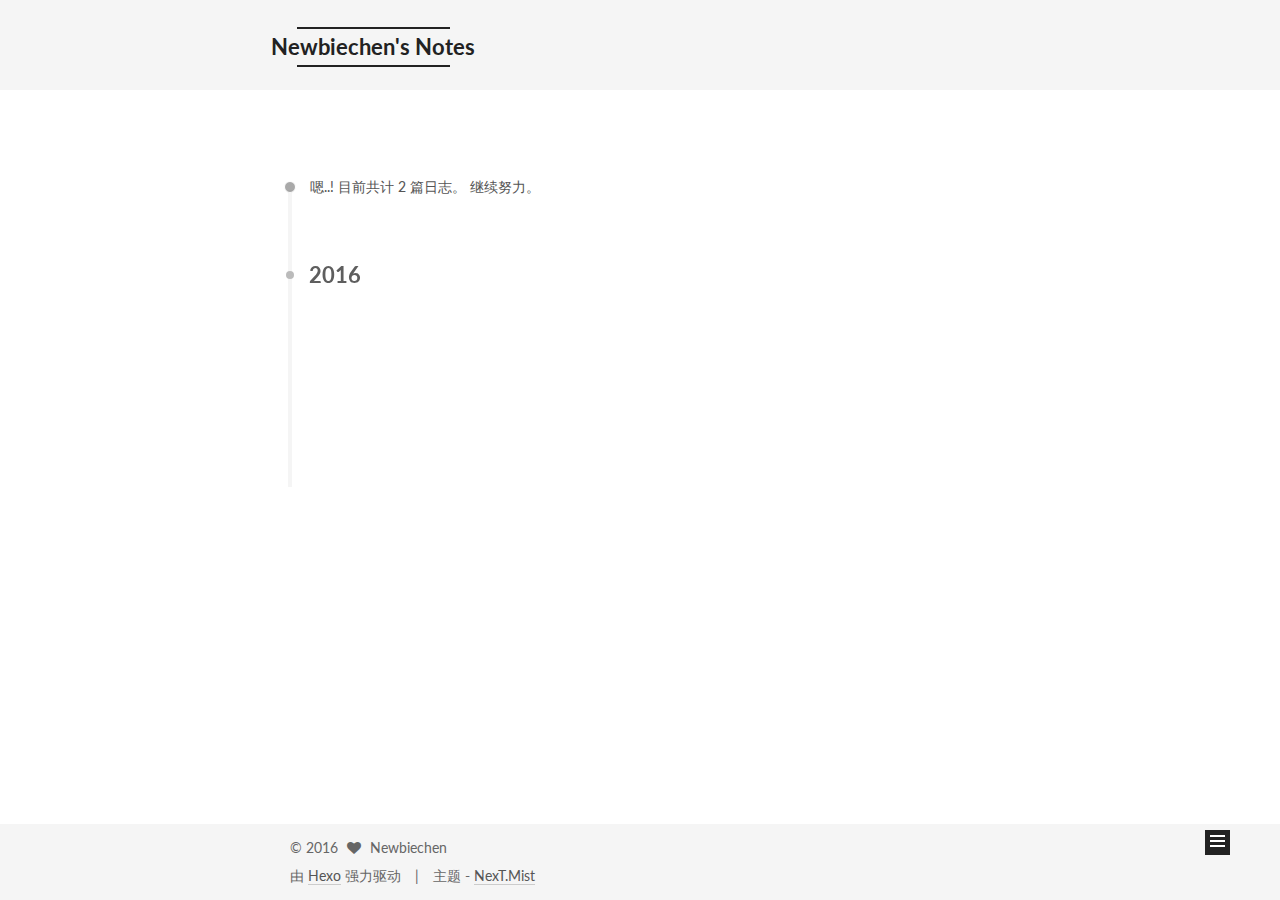
<file: archives/index.html>
<!doctype html>



  


<html class="theme-next mist use-motion" lang="zh-Hans">
<head>
  <meta charset="UTF-8"/>
<meta http-equiv="X-UA-Compatible" content="IE=edge" />
<meta name="viewport" content="width=device-width, initial-scale=1, maximum-scale=1"/>



<meta http-equiv="Cache-Control" content="no-transform" />
<meta http-equiv="Cache-Control" content="no-siteapp" />












  
  
  <link href="/lib/fancybox/source/jquery.fancybox.css?v=2.1.5" rel="stylesheet" type="text/css" />




  
  
  
  

  
    
    
  

  

  

  

  

  
    
    
    <link href="//fonts.googleapis.com/css?family=Lato:300,300italic,400,400italic,700,700italic&subset=latin,latin-ext" rel="stylesheet" type="text/css">
  






<link href="/lib/font-awesome/css/font-awesome.min.css?v=4.6.2" rel="stylesheet" type="text/css" />

<link href="/css/main.css?v=5.1.0" rel="stylesheet" type="text/css" />


  <meta name="keywords" content="Hexo, NexT" />








  <link rel="shortcut icon" type="image/x-icon" href="/favicon.ico?v=5.1.0" />






<meta property="og:type" content="website">
<meta property="og:title" content="Newbiechen's Notes">
<meta property="og:url" content="http://yoursite.com/archives/index.html">
<meta property="og:site_name" content="Newbiechen's Notes">
<meta name="twitter:card" content="summary">
<meta name="twitter:title" content="Newbiechen's Notes">



<script type="text/javascript" id="hexo.configurations">
  var NexT = window.NexT || {};
  var CONFIG = {
    root: '/',
    scheme: 'Mist',
    sidebar: {"position":"left","display":"post"},
    fancybox: true,
    motion: true,
    duoshuo: {
      userId: '0',
      author: '博主'
    },
    algolia: {
      applicationID: '',
      apiKey: '',
      indexName: '',
      hits: {"per_page":10},
      labels: {"input_placeholder":"Search for Posts","hits_empty":"We didn't find any results for the search: ${query}","hits_stats":"${hits} results found in ${time} ms"}
    }
  };
</script>



  <link rel="canonical" href="http://yoursite.com/archives/"/>





  <title> 归档 | Newbiechen's Notes </title>
</head>

<body itemscope itemtype="http://schema.org/WebPage" lang="zh-Hans">

  










  
  
    
  

  <div class="container one-collumn sidebar-position-left  page-archive  ">
    <div class="headband"></div>

    <header id="header" class="header" itemscope itemtype="http://schema.org/WPHeader">
      <div class="header-inner"><div class="site-meta ">
  

  <div class="custom-logo-site-title">
    <a href="/"  class="brand" rel="start">
      <span class="logo-line-before"><i></i></span>
      <span class="site-title">Newbiechen's Notes</span>
      <span class="logo-line-after"><i></i></span>
    </a>
  </div>
    
      <p class="site-subtitle"></p>
    
</div>

<div class="site-nav-toggle">
  <button>
    <span class="btn-bar"></span>
    <span class="btn-bar"></span>
    <span class="btn-bar"></span>
  </button>
</div>

<nav class="site-nav">
  

  
    <ul id="menu" class="menu">
      
        
        <li class="menu-item menu-item-home">
          <a href="/��ҳ" rel="section">
            
              <i class="menu-item-icon fa fa-fw fa-home"></i> <br />
            
            首页
          </a>
        </li>
      
        
        <li class="menu-item menu-item-archives">
          <a href="/�鵵" rel="section">
            
              <i class="menu-item-icon fa fa-fw fa-archive"></i> <br />
            
            归档
          </a>
        </li>
      

      
    </ul>
  

  
</nav>



 </div>
    </header>

    <main id="main" class="main">
      <div class="main-inner">
        <div class="content-wrap">
          <div id="content" class="content">
            

  <section id="posts" class="posts-collapse">
    <span class="archive-move-on"></span>

    <span class="archive-page-counter">
      
      
      
        
      
      嗯..! 目前共计 2 篇日志。 继续努力。
    </span>

    

      
      
      

      
        
        <div class="collection-title">
          <h2 class="archive-year motion-element" id="archive-year-2016">2016</h2>
        </div>
      
      

      

  <article class="post post-type-normal" itemscope itemtype="http://schema.org/Article">
    <header class="post-header">

      <h1 class="post-title">
        
            <a class="post-title-link" href="/2016/12/26/my-new-post/" itemprop="url">
              
                <span itemprop="name">Create article to github</span>
              
            </a>
        
      </h1>

      <div class="post-meta">
        <time class="post-time" itemprop="dateCreated"
              datetime="2016-12-26T15:42:14+08:00"
              content="2016-12-26" >
          12-26
        </time>
      </div>

    </header>
  </article>



    

      
      
      

      
      

      

  <article class="post post-type-normal" itemscope itemtype="http://schema.org/Article">
    <header class="post-header">

      <h1 class="post-title">
        
            <a class="post-title-link" href="/2016/12/26/hello-world/" itemprop="url">
              
                <span itemprop="name">Hello World</span>
              
            </a>
        
      </h1>

      <div class="post-meta">
        <time class="post-time" itemprop="dateCreated"
              datetime="2016-12-26T15:14:32+08:00"
              content="2016-12-26" >
          12-26
        </time>
      </div>

    </header>
  </article>



    

  </section>

  



          </div>
          


          

        </div>
        
          
  
  <div class="sidebar-toggle">
    <div class="sidebar-toggle-line-wrap">
      <span class="sidebar-toggle-line sidebar-toggle-line-first"></span>
      <span class="sidebar-toggle-line sidebar-toggle-line-middle"></span>
      <span class="sidebar-toggle-line sidebar-toggle-line-last"></span>
    </div>
  </div>

  <aside id="sidebar" class="sidebar">
    <div class="sidebar-inner">

      

      

      <section class="site-overview sidebar-panel sidebar-panel-active">
        <div class="site-author motion-element" itemprop="author" itemscope itemtype="http://schema.org/Person">
          <img class="site-author-image" itemprop="image"
               src="/images/avatar.gif"
               alt="Newbiechen" />
          <p class="site-author-name" itemprop="name">Newbiechen</p>
          <p class="site-description motion-element" itemprop="description"></p>
        </div>
        <nav class="site-state motion-element">
        
          
            <div class="site-state-item site-state-posts">
              <a href="/�鵵">
                <span class="site-state-item-count">2</span>
                <span class="site-state-item-name">日志</span>
              </a>
            </div>
          

          

          

        </nav>

        

        <div class="links-of-author motion-element">
          
        </div>

        
        

        
        

        


      </section>

      

    </div>
  </aside>


        
      </div>
    </main>

    <footer id="footer" class="footer">
      <div class="footer-inner">
        <div class="copyright" >
  
  &copy; 
  <span itemprop="copyrightYear">2016</span>
  <span class="with-love">
    <i class="fa fa-heart"></i>
  </span>
  <span class="author" itemprop="copyrightHolder">Newbiechen</span>
</div>


<div class="powered-by">
  由 <a class="theme-link" href="https://hexo.io">Hexo</a> 强力驱动
</div>

<div class="theme-info">
  主题 -
  <a class="theme-link" href="https://github.com/iissnan/hexo-theme-next">
    NexT.Mist
  </a>
</div>


        

        
      </div>
    </footer>

    <div class="back-to-top">
      <i class="fa fa-arrow-up"></i>
    </div>
  </div>

  

<script type="text/javascript">
  if (Object.prototype.toString.call(window.Promise) !== '[object Function]') {
    window.Promise = null;
  }
</script>









  



  
  <script type="text/javascript" src="/lib/jquery/index.js?v=2.1.3"></script>

  
  <script type="text/javascript" src="/lib/fastclick/lib/fastclick.min.js?v=1.0.6"></script>

  
  <script type="text/javascript" src="/lib/jquery_lazyload/jquery.lazyload.js?v=1.9.7"></script>

  
  <script type="text/javascript" src="/lib/velocity/velocity.min.js?v=1.2.1"></script>

  
  <script type="text/javascript" src="/lib/velocity/velocity.ui.min.js?v=1.2.1"></script>

  
  <script type="text/javascript" src="/lib/fancybox/source/jquery.fancybox.pack.js?v=2.1.5"></script>


  


  <script type="text/javascript" src="/js/src/utils.js?v=5.1.0"></script>

  <script type="text/javascript" src="/js/src/motion.js?v=5.1.0"></script>



  
  

  
  
    <script type="text/javascript" id="motion.page.archive">
      $('.archive-year').velocity('transition.slideLeftIn');
    </script>
  


  


  <script type="text/javascript" src="/js/src/bootstrap.js?v=5.1.0"></script>



  



  




	





  




  
  

  

  

  

  


</body>
</html>
</file>
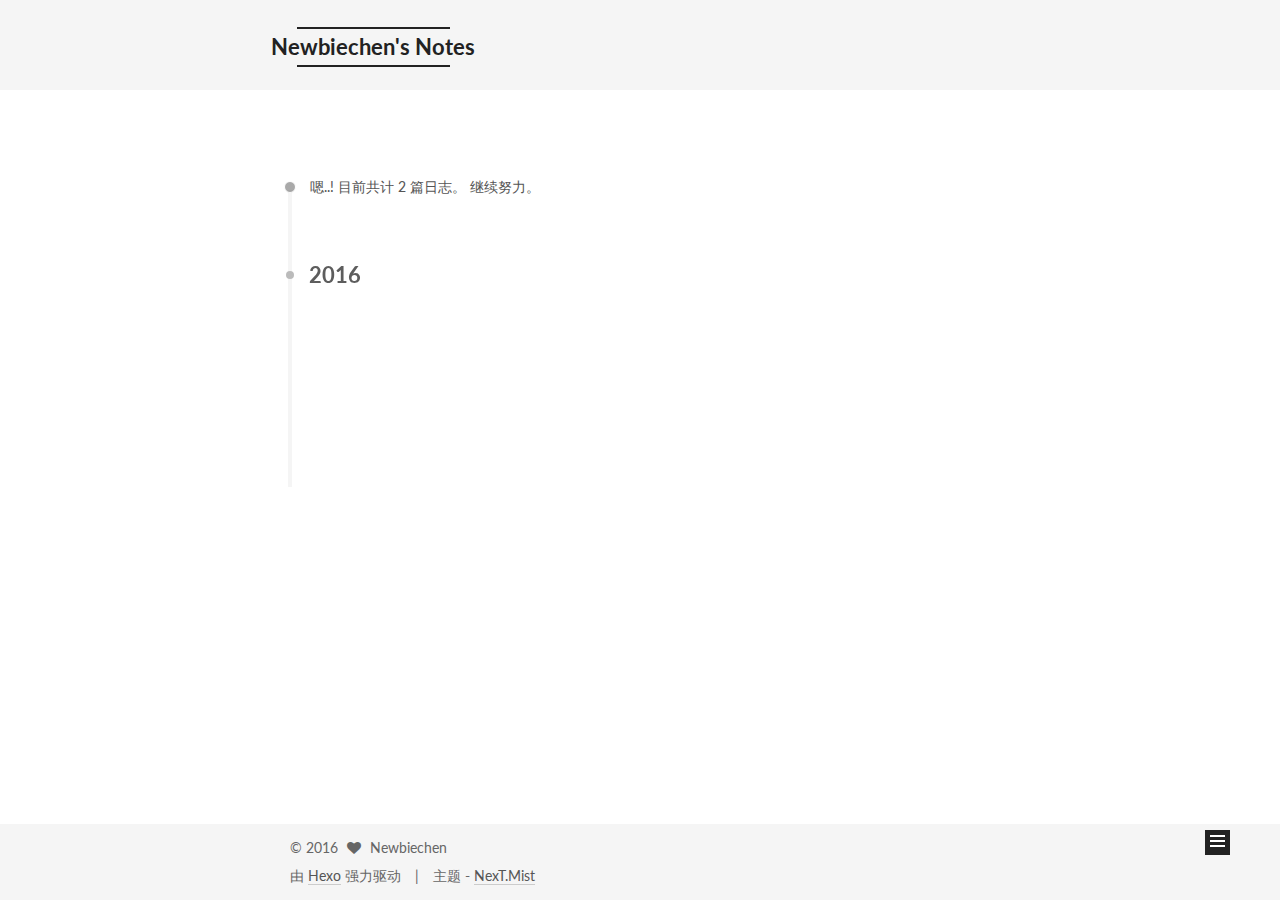
<file: archives/2016/index.html>
<!doctype html>



  


<html class="theme-next mist use-motion" lang="zh-Hans">
<head>
  <meta charset="UTF-8"/>
<meta http-equiv="X-UA-Compatible" content="IE=edge" />
<meta name="viewport" content="width=device-width, initial-scale=1, maximum-scale=1"/>



<meta http-equiv="Cache-Control" content="no-transform" />
<meta http-equiv="Cache-Control" content="no-siteapp" />












  
  
  <link href="/lib/fancybox/source/jquery.fancybox.css?v=2.1.5" rel="stylesheet" type="text/css" />




  
  
  
  

  
    
    
  

  

  

  

  

  
    
    
    <link href="//fonts.googleapis.com/css?family=Lato:300,300italic,400,400italic,700,700italic&subset=latin,latin-ext" rel="stylesheet" type="text/css">
  






<link href="/lib/font-awesome/css/font-awesome.min.css?v=4.6.2" rel="stylesheet" type="text/css" />

<link href="/css/main.css?v=5.1.0" rel="stylesheet" type="text/css" />


  <meta name="keywords" content="Hexo, NexT" />








  <link rel="shortcut icon" type="image/x-icon" href="/favicon.ico?v=5.1.0" />






<meta property="og:type" content="website">
<meta property="og:title" content="Newbiechen's Notes">
<meta property="og:url" content="http://yoursite.com/archives/2016/index.html">
<meta property="og:site_name" content="Newbiechen's Notes">
<meta name="twitter:card" content="summary">
<meta name="twitter:title" content="Newbiechen's Notes">



<script type="text/javascript" id="hexo.configurations">
  var NexT = window.NexT || {};
  var CONFIG = {
    root: '/',
    scheme: 'Mist',
    sidebar: {"position":"left","display":"post"},
    fancybox: true,
    motion: true,
    duoshuo: {
      userId: '0',
      author: '博主'
    },
    algolia: {
      applicationID: '',
      apiKey: '',
      indexName: '',
      hits: {"per_page":10},
      labels: {"input_placeholder":"Search for Posts","hits_empty":"We didn't find any results for the search: ${query}","hits_stats":"${hits} results found in ${time} ms"}
    }
  };
</script>



  <link rel="canonical" href="http://yoursite.com/archives/2016/"/>





  <title> 归档 | Newbiechen's Notes </title>
</head>

<body itemscope itemtype="http://schema.org/WebPage" lang="zh-Hans">

  










  
  
    
  

  <div class="container one-collumn sidebar-position-left  page-archive  ">
    <div class="headband"></div>

    <header id="header" class="header" itemscope itemtype="http://schema.org/WPHeader">
      <div class="header-inner"><div class="site-meta ">
  

  <div class="custom-logo-site-title">
    <a href="/"  class="brand" rel="start">
      <span class="logo-line-before"><i></i></span>
      <span class="site-title">Newbiechen's Notes</span>
      <span class="logo-line-after"><i></i></span>
    </a>
  </div>
    
      <p class="site-subtitle"></p>
    
</div>

<div class="site-nav-toggle">
  <button>
    <span class="btn-bar"></span>
    <span class="btn-bar"></span>
    <span class="btn-bar"></span>
  </button>
</div>

<nav class="site-nav">
  

  
    <ul id="menu" class="menu">
      
        
        <li class="menu-item menu-item-home">
          <a href="/��ҳ" rel="section">
            
              <i class="menu-item-icon fa fa-fw fa-home"></i> <br />
            
            首页
          </a>
        </li>
      
        
        <li class="menu-item menu-item-archives">
          <a href="/�鵵" rel="section">
            
              <i class="menu-item-icon fa fa-fw fa-archive"></i> <br />
            
            归档
          </a>
        </li>
      

      
    </ul>
  

  
</nav>



 </div>
    </header>

    <main id="main" class="main">
      <div class="main-inner">
        <div class="content-wrap">
          <div id="content" class="content">
            

  <section id="posts" class="posts-collapse">
    <span class="archive-move-on"></span>

    <span class="archive-page-counter">
      
      
      
        
      
      嗯..! 目前共计 2 篇日志。 继续努力。
    </span>

    

      
      
      

      
        
        <div class="collection-title">
          <h2 class="archive-year motion-element" id="archive-year-2016">2016</h2>
        </div>
      
      

      

  <article class="post post-type-normal" itemscope itemtype="http://schema.org/Article">
    <header class="post-header">

      <h1 class="post-title">
        
            <a class="post-title-link" href="/2016/12/26/my-new-post/" itemprop="url">
              
                <span itemprop="name">Create article to github</span>
              
            </a>
        
      </h1>

      <div class="post-meta">
        <time class="post-time" itemprop="dateCreated"
              datetime="2016-12-26T15:42:14+08:00"
              content="2016-12-26" >
          12-26
        </time>
      </div>

    </header>
  </article>



    

      
      
      

      
      

      

  <article class="post post-type-normal" itemscope itemtype="http://schema.org/Article">
    <header class="post-header">

      <h1 class="post-title">
        
            <a class="post-title-link" href="/2016/12/26/hello-world/" itemprop="url">
              
                <span itemprop="name">Hello World</span>
              
            </a>
        
      </h1>

      <div class="post-meta">
        <time class="post-time" itemprop="dateCreated"
              datetime="2016-12-26T15:14:32+08:00"
              content="2016-12-26" >
          12-26
        </time>
      </div>

    </header>
  </article>



    

  </section>

  



          </div>
          


          

        </div>
        
          
  
  <div class="sidebar-toggle">
    <div class="sidebar-toggle-line-wrap">
      <span class="sidebar-toggle-line sidebar-toggle-line-first"></span>
      <span class="sidebar-toggle-line sidebar-toggle-line-middle"></span>
      <span class="sidebar-toggle-line sidebar-toggle-line-last"></span>
    </div>
  </div>

  <aside id="sidebar" class="sidebar">
    <div class="sidebar-inner">

      

      

      <section class="site-overview sidebar-panel sidebar-panel-active">
        <div class="site-author motion-element" itemprop="author" itemscope itemtype="http://schema.org/Person">
          <img class="site-author-image" itemprop="image"
               src="/images/avatar.gif"
               alt="Newbiechen" />
          <p class="site-author-name" itemprop="name">Newbiechen</p>
          <p class="site-description motion-element" itemprop="description"></p>
        </div>
        <nav class="site-state motion-element">
        
          
            <div class="site-state-item site-state-posts">
              <a href="/�鵵">
                <span class="site-state-item-count">2</span>
                <span class="site-state-item-name">日志</span>
              </a>
            </div>
          

          

          

        </nav>

        

        <div class="links-of-author motion-element">
          
        </div>

        
        

        
        

        


      </section>

      

    </div>
  </aside>


        
      </div>
    </main>

    <footer id="footer" class="footer">
      <div class="footer-inner">
        <div class="copyright" >
  
  &copy; 
  <span itemprop="copyrightYear">2016</span>
  <span class="with-love">
    <i class="fa fa-heart"></i>
  </span>
  <span class="author" itemprop="copyrightHolder">Newbiechen</span>
</div>


<div class="powered-by">
  由 <a class="theme-link" href="https://hexo.io">Hexo</a> 强力驱动
</div>

<div class="theme-info">
  主题 -
  <a class="theme-link" href="https://github.com/iissnan/hexo-theme-next">
    NexT.Mist
  </a>
</div>


        

        
      </div>
    </footer>

    <div class="back-to-top">
      <i class="fa fa-arrow-up"></i>
    </div>
  </div>

  

<script type="text/javascript">
  if (Object.prototype.toString.call(window.Promise) !== '[object Function]') {
    window.Promise = null;
  }
</script>









  



  
  <script type="text/javascript" src="/lib/jquery/index.js?v=2.1.3"></script>

  
  <script type="text/javascript" src="/lib/fastclick/lib/fastclick.min.js?v=1.0.6"></script>

  
  <script type="text/javascript" src="/lib/jquery_lazyload/jquery.lazyload.js?v=1.9.7"></script>

  
  <script type="text/javascript" src="/lib/velocity/velocity.min.js?v=1.2.1"></script>

  
  <script type="text/javascript" src="/lib/velocity/velocity.ui.min.js?v=1.2.1"></script>

  
  <script type="text/javascript" src="/lib/fancybox/source/jquery.fancybox.pack.js?v=2.1.5"></script>


  


  <script type="text/javascript" src="/js/src/utils.js?v=5.1.0"></script>

  <script type="text/javascript" src="/js/src/motion.js?v=5.1.0"></script>



  
  

  
  
    <script type="text/javascript" id="motion.page.archive">
      $('.archive-year').velocity('transition.slideLeftIn');
    </script>
  


  


  <script type="text/javascript" src="/js/src/bootstrap.js?v=5.1.0"></script>



  



  




	





  




  
  

  

  

  

  


</body>
</html>
</file>
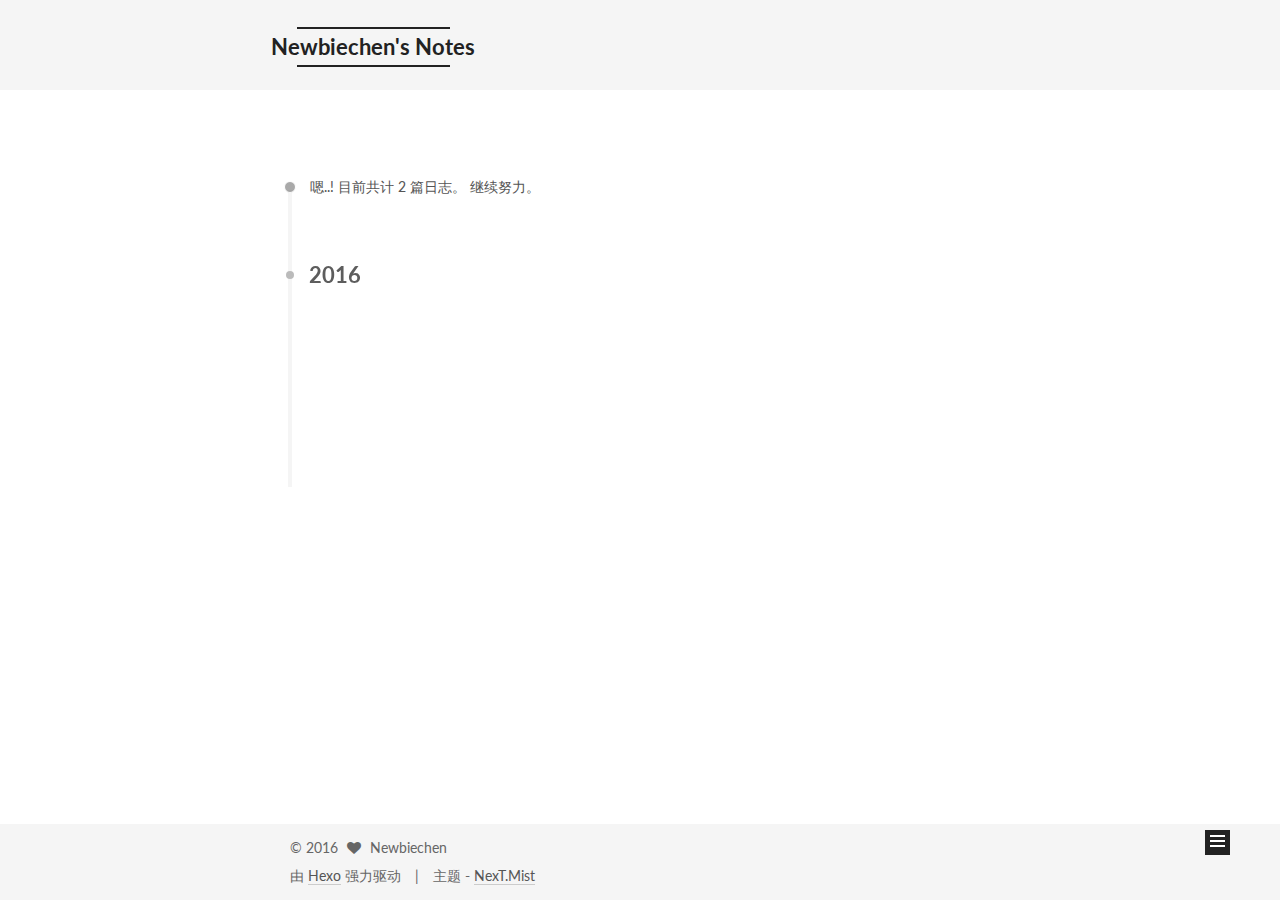
<file: archives/2016/12/index.html>
<!doctype html>



  


<html class="theme-next mist use-motion" lang="zh-Hans">
<head>
  <meta charset="UTF-8"/>
<meta http-equiv="X-UA-Compatible" content="IE=edge" />
<meta name="viewport" content="width=device-width, initial-scale=1, maximum-scale=1"/>



<meta http-equiv="Cache-Control" content="no-transform" />
<meta http-equiv="Cache-Control" content="no-siteapp" />












  
  
  <link href="/lib/fancybox/source/jquery.fancybox.css?v=2.1.5" rel="stylesheet" type="text/css" />




  
  
  
  

  
    
    
  

  

  

  

  

  
    
    
    <link href="//fonts.googleapis.com/css?family=Lato:300,300italic,400,400italic,700,700italic&subset=latin,latin-ext" rel="stylesheet" type="text/css">
  






<link href="/lib/font-awesome/css/font-awesome.min.css?v=4.6.2" rel="stylesheet" type="text/css" />

<link href="/css/main.css?v=5.1.0" rel="stylesheet" type="text/css" />


  <meta name="keywords" content="Hexo, NexT" />








  <link rel="shortcut icon" type="image/x-icon" href="/favicon.ico?v=5.1.0" />






<meta property="og:type" content="website">
<meta property="og:title" content="Newbiechen's Notes">
<meta property="og:url" content="http://yoursite.com/archives/2016/12/index.html">
<meta property="og:site_name" content="Newbiechen's Notes">
<meta name="twitter:card" content="summary">
<meta name="twitter:title" content="Newbiechen's Notes">



<script type="text/javascript" id="hexo.configurations">
  var NexT = window.NexT || {};
  var CONFIG = {
    root: '/',
    scheme: 'Mist',
    sidebar: {"position":"left","display":"post"},
    fancybox: true,
    motion: true,
    duoshuo: {
      userId: '0',
      author: '博主'
    },
    algolia: {
      applicationID: '',
      apiKey: '',
      indexName: '',
      hits: {"per_page":10},
      labels: {"input_placeholder":"Search for Posts","hits_empty":"We didn't find any results for the search: ${query}","hits_stats":"${hits} results found in ${time} ms"}
    }
  };
</script>



  <link rel="canonical" href="http://yoursite.com/archives/2016/12/"/>





  <title> 归档 | Newbiechen's Notes </title>
</head>

<body itemscope itemtype="http://schema.org/WebPage" lang="zh-Hans">

  










  
  
    
  

  <div class="container one-collumn sidebar-position-left  page-archive  ">
    <div class="headband"></div>

    <header id="header" class="header" itemscope itemtype="http://schema.org/WPHeader">
      <div class="header-inner"><div class="site-meta ">
  

  <div class="custom-logo-site-title">
    <a href="/"  class="brand" rel="start">
      <span class="logo-line-before"><i></i></span>
      <span class="site-title">Newbiechen's Notes</span>
      <span class="logo-line-after"><i></i></span>
    </a>
  </div>
    
      <p class="site-subtitle"></p>
    
</div>

<div class="site-nav-toggle">
  <button>
    <span class="btn-bar"></span>
    <span class="btn-bar"></span>
    <span class="btn-bar"></span>
  </button>
</div>

<nav class="site-nav">
  

  
    <ul id="menu" class="menu">
      
        
        <li class="menu-item menu-item-home">
          <a href="/��ҳ" rel="section">
            
              <i class="menu-item-icon fa fa-fw fa-home"></i> <br />
            
            首页
          </a>
        </li>
      
        
        <li class="menu-item menu-item-archives">
          <a href="/�鵵" rel="section">
            
              <i class="menu-item-icon fa fa-fw fa-archive"></i> <br />
            
            归档
          </a>
        </li>
      

      
    </ul>
  

  
</nav>



 </div>
    </header>

    <main id="main" class="main">
      <div class="main-inner">
        <div class="content-wrap">
          <div id="content" class="content">
            

  <section id="posts" class="posts-collapse">
    <span class="archive-move-on"></span>

    <span class="archive-page-counter">
      
      
      
        
      
      嗯..! 目前共计 2 篇日志。 继续努力。
    </span>

    

      
      
      

      
        
        <div class="collection-title">
          <h2 class="archive-year motion-element" id="archive-year-2016">2016</h2>
        </div>
      
      

      

  <article class="post post-type-normal" itemscope itemtype="http://schema.org/Article">
    <header class="post-header">

      <h1 class="post-title">
        
            <a class="post-title-link" href="/2016/12/26/my-new-post/" itemprop="url">
              
                <span itemprop="name">Create article to github</span>
              
            </a>
        
      </h1>

      <div class="post-meta">
        <time class="post-time" itemprop="dateCreated"
              datetime="2016-12-26T15:42:14+08:00"
              content="2016-12-26" >
          12-26
        </time>
      </div>

    </header>
  </article>



    

      
      
      

      
      

      

  <article class="post post-type-normal" itemscope itemtype="http://schema.org/Article">
    <header class="post-header">

      <h1 class="post-title">
        
            <a class="post-title-link" href="/2016/12/26/hello-world/" itemprop="url">
              
                <span itemprop="name">Hello World</span>
              
            </a>
        
      </h1>

      <div class="post-meta">
        <time class="post-time" itemprop="dateCreated"
              datetime="2016-12-26T15:14:32+08:00"
              content="2016-12-26" >
          12-26
        </time>
      </div>

    </header>
  </article>



    

  </section>

  



          </div>
          


          

        </div>
        
          
  
  <div class="sidebar-toggle">
    <div class="sidebar-toggle-line-wrap">
      <span class="sidebar-toggle-line sidebar-toggle-line-first"></span>
      <span class="sidebar-toggle-line sidebar-toggle-line-middle"></span>
      <span class="sidebar-toggle-line sidebar-toggle-line-last"></span>
    </div>
  </div>

  <aside id="sidebar" class="sidebar">
    <div class="sidebar-inner">

      

      

      <section class="site-overview sidebar-panel sidebar-panel-active">
        <div class="site-author motion-element" itemprop="author" itemscope itemtype="http://schema.org/Person">
          <img class="site-author-image" itemprop="image"
               src="/images/avatar.gif"
               alt="Newbiechen" />
          <p class="site-author-name" itemprop="name">Newbiechen</p>
          <p class="site-description motion-element" itemprop="description"></p>
        </div>
        <nav class="site-state motion-element">
        
          
            <div class="site-state-item site-state-posts">
              <a href="/�鵵">
                <span class="site-state-item-count">2</span>
                <span class="site-state-item-name">日志</span>
              </a>
            </div>
          

          

          

        </nav>

        

        <div class="links-of-author motion-element">
          
        </div>

        
        

        
        

        


      </section>

      

    </div>
  </aside>


        
      </div>
    </main>

    <footer id="footer" class="footer">
      <div class="footer-inner">
        <div class="copyright" >
  
  &copy; 
  <span itemprop="copyrightYear">2016</span>
  <span class="with-love">
    <i class="fa fa-heart"></i>
  </span>
  <span class="author" itemprop="copyrightHolder">Newbiechen</span>
</div>


<div class="powered-by">
  由 <a class="theme-link" href="https://hexo.io">Hexo</a> 强力驱动
</div>

<div class="theme-info">
  主题 -
  <a class="theme-link" href="https://github.com/iissnan/hexo-theme-next">
    NexT.Mist
  </a>
</div>


        

        
      </div>
    </footer>

    <div class="back-to-top">
      <i class="fa fa-arrow-up"></i>
    </div>
  </div>

  

<script type="text/javascript">
  if (Object.prototype.toString.call(window.Promise) !== '[object Function]') {
    window.Promise = null;
  }
</script>









  



  
  <script type="text/javascript" src="/lib/jquery/index.js?v=2.1.3"></script>

  
  <script type="text/javascript" src="/lib/fastclick/lib/fastclick.min.js?v=1.0.6"></script>

  
  <script type="text/javascript" src="/lib/jquery_lazyload/jquery.lazyload.js?v=1.9.7"></script>

  
  <script type="text/javascript" src="/lib/velocity/velocity.min.js?v=1.2.1"></script>

  
  <script type="text/javascript" src="/lib/velocity/velocity.ui.min.js?v=1.2.1"></script>

  
  <script type="text/javascript" src="/lib/fancybox/source/jquery.fancybox.pack.js?v=2.1.5"></script>


  


  <script type="text/javascript" src="/js/src/utils.js?v=5.1.0"></script>

  <script type="text/javascript" src="/js/src/motion.js?v=5.1.0"></script>



  
  

  
  
    <script type="text/javascript" id="motion.page.archive">
      $('.archive-year').velocity('transition.slideLeftIn');
    </script>
  


  


  <script type="text/javascript" src="/js/src/bootstrap.js?v=5.1.0"></script>



  



  




	





  




  
  

  

  

  

  


</body>
</html>
</file>
<file: css/main.css>
/* normalize.css v3.0.2 | MIT License | git.io/normalize */
html {
  font-family: sans-serif; /* 1 */
  -ms-text-size-adjust: 100%; /* 2 */
  -webkit-text-size-adjust: 100%; /* 2 */
}
body {
  margin: 0;
}
article,
aside,
details,
figcaption,
figure,
footer,
header,
hgroup,
main,
menu,
nav,
section,
summary {
  display: block;
}
audio,
canvas,
progress,
video {
  display: inline-block; /* 1 */
  vertical-align: baseline; /* 2 */
}
audio:not([controls]) {
  display: none;
  height: 0;
}
[hidden],
template {
  display: none;
}
a {
  background-color: transparent;
}
a:active,
a:hover {
  outline: 0;
}
abbr[title] {
  border-bottom: 1px dotted;
}
b,
strong {
  font-weight: bold;
}
dfn {
  font-style: italic;
}
h1 {
  font-size: 2em;
  margin: 0.67em 0;
}
mark {
  background: #ff0;
  color: #000;
}
small {
  font-size: 80%;
}
sub,
sup {
  font-size: 75%;
  line-height: 0;
  position: relative;
  vertical-align: baseline;
}
sup {
  top: -0.5em;
}
sub {
  bottom: -0.25em;
}
img {
  border: 0;
}
svg:not(:root) {
  overflow: hidden;
}
figure {
  margin: 1em 40px;
}
hr {
  -moz-box-sizing: content-box;
  box-sizing: content-box;
  height: 0;
}
pre {
  overflow: auto;
}
code,
kbd,
pre,
samp {
  font-family: monospace, monospace;
  font-size: 1em;
}
button,
input,
optgroup,
select,
textarea {
  color: inherit; /* 1 */
  font: inherit; /* 2 */
  margin: 0; /* 3 */
}
button {
  overflow: visible;
}
button,
select {
  text-transform: none;
}
button,
html input[type="button"],
input[type="reset"],
input[type="submit"] {
  -webkit-appearance: button; /* 2 */
  cursor: pointer; /* 3 */
}
button[disabled],
html input[disabled] {
  cursor: default;
}
button::-moz-focus-inner,
input::-moz-focus-inner {
  border: 0;
  padding: 0;
}
input {
  line-height: normal;
}
input[type="checkbox"],
input[type="radio"] {
  box-sizing: border-box; /* 1 */
  padding: 0; /* 2 */
}
input[type="number"]::-webkit-inner-spin-button,
input[type="number"]::-webkit-outer-spin-button {
  height: auto;
}
input[type="search"] {
  -webkit-appearance: textfield; /* 1 */
  -moz-box-sizing: content-box;
  -webkit-box-sizing: content-box; /* 2 */
  box-sizing: content-box;
}
input[type="search"]::-webkit-search-cancel-button,
input[type="search"]::-webkit-search-decoration {
  -webkit-appearance: none;
}
fieldset {
  border: 1px solid #c0c0c0;
  margin: 0 2px;
  padding: 0.35em 0.625em 0.75em;
}
legend {
  border: 0; /* 1 */
  padding: 0; /* 2 */
}
textarea {
  overflow: auto;
}
optgroup {
  font-weight: bold;
}
table {
  border-collapse: collapse;
  border-spacing: 0;
}
td,
th {
  padding: 0;
}
::selection {
  background: #262a30;
  color: #fff;
}
body {
  position: relative;
  font-family: 'Lato', "PingFang SC", "Microsoft YaHei", sans-serif;
  font-size: 14px;
  line-height: 2;
  color: #555;
  background: #fff;
}
@media (max-width: 767px) {
  body {
    padding-right: 0 !important;
  }
}
@media (min-width: 768px) and (max-width: 991px) {
  body {
    padding-right: 0 !important;
  }
}
@media (min-width: 1600px) {
  body {
    font-size: 16px;
  }
}
h1,
h2,
h3,
h4,
h5,
h6 {
  margin: 0;
  padding: 0;
  font-weight: bold;
  line-height: 1.5;
  font-family: 'Lato', "PingFang SC", "Microsoft YaHei", sans-serif;
}
h2,
h3,
h4,
h5,
h6 {
  margin: 20px 0 15px;
}
h1 {
  font-size: 24px;
}
@media (max-width: 767px) {
  h1 {
    font-size: 20px;
  }
}
h2 {
  font-size: 22px;
}
@media (max-width: 767px) {
  h2 {
    font-size: 18px;
  }
}
h3 {
  font-size: 20px;
}
@media (max-width: 767px) {
  h3 {
    font-size: 16px;
  }
}
h4 {
  font-size: 18px;
}
@media (max-width: 767px) {
  h4 {
    font-size: 14px;
  }
}
h5 {
  font-size: 16px;
}
@media (max-width: 767px) {
  h5 {
    font-size: 12px;
  }
}
h6 {
  font-size: 14px;
}
@media (max-width: 767px) {
  h6 {
    font-size: 10px;
  }
}
p {
  margin: 0 0 25px 0;
}
a {
  color: #555;
  text-decoration: none;
  border-bottom: 1px solid #999;
  word-wrap: break-word;
}
a:hover {
  color: #222;
  border-bottom-color: #222;
}
ul {
  list-style: none;
}
blockquote {
  margin: 0;
  padding: 0;
}
img {
  display: block;
  margin: auto;
  max-width: 100%;
  height: auto;
}
hr {
  margin: 40px 0;
  height: 3px;
  border: none;
  background-color: #ddd;
  background-image: repeating-linear-gradient(-45deg, #fff, #fff 4px, transparent 4px, transparent 8px);
}
blockquote {
  padding: 0 15px;
  color: #666;
  border-left: 4px solid #ddd;
}
blockquote cite::before {
  content: "-";
  padding: 0 5px;
}
dt {
  font-weight: 700;
}
dd {
  margin: 0;
  padding: 0;
}
.text-left {
  text-align: left;
}
.text-center {
  text-align: center;
}
.text-right {
  text-align: right;
}
.text-justify {
  text-align: justify;
}
.text-nowrap {
  white-space: nowrap;
}
.text-lowercase {
  text-transform: lowercase;
}
.text-uppercase {
  text-transform: uppercase;
}
.text-capitalize {
  text-transform: capitalize;
}
.center-block {
  display: block;
  margin-left: auto;
  margin-right: auto;
}
.clearfix:before,
.clearfix:after {
  content: " ";
  display: table;
}
.clearfix:after {
  clear: both;
}
.pullquote {
  width: 45%;
}
.pullquote.left {
  float: left;
  margin-left: 5px;
  margin-right: 10px;
}
.pullquote.right {
  float: right;
  margin-left: 10px;
  margin-right: 5px;
}
.affix.affix.affix {
  position: fixed;
}
.translation {
  margin-top: -20px;
  font-size: 14px;
  color: #999;
}
.scrollbar-measure {
  width: 100px;
  height: 100px;
  overflow: scroll;
  position: absolute;
  top: -9999px;
}
.use-motion .motion-element {
  opacity: 0;
}
#local-search-input {
  padding: 3px;
  border: none;
  text-indent: 14px;
  border-radius: 0;
  width: 140px;
  outline: none;
  border-bottom: 1px solid #999;
  background: inherit;
  opacity: 0.5;
}
#local-search-input:focus {
  opacity: 1;
}
.search-icon {
  position: absolute;
  top: 9px;
}
table {
  margin: 20px 0;
  width: 100%;
  border-collapse: collapse;
  border-spacing: 0;
  border: 1px solid #ddd;
  font-size: 14px;
  table-layout: fixed;
  word-wrap: break-all;
}
table>tbody>tr:nth-of-type(odd) {
  background-color: #f9f9f9;
}
table>tbody>tr:hover {
  background-color: #f5f5f5;
}
caption,
th,
td {
  padding: 8px;
  text-align: left;
  vertical-align: middle;
  font-weight: normal;
}
th,
td {
  border-bottom: 3px solid #ddd;
  border-right: 1px solid #eee;
}
th {
  padding-bottom: 10px;
  font-weight: 700;
}
td {
  border-bottom-width: 1px;
}
html,
body {
  height: 100%;
}
.container {
  position: relative;
  min-height: 100%;
}
.header-inner {
  margin: 0 auto;
  padding: 100px 0 70px;
  width: 700px;
}
@media (min-width: 1600px) {
  .container .header-inner {
    width: 900px;
  }
}
.main {
  padding-bottom: 150px;
}
.main-inner {
  margin: 0 auto;
  width: 700px;
}
@media (min-width: 1600px) {
  .container .main-inner {
    width: 900px;
  }
}
.footer {
  position: absolute;
  left: 0;
  bottom: 0;
  width: 100%;
  min-height: 50px;
}
.footer-inner {
  box-sizing: border-box;
  margin: 20px auto;
  width: 700px;
}
@media (min-width: 1600px) {
  .container .footer-inner {
    width: 900px;
  }
}
pre,
.highlight {
  overflow: auto;
  margin: 20px 0;
  padding: 0;
  font-size: 13px;
  color: #4d4d4c;
  background: #f7f7f7;
  line-height: 1.6;
}
pre,
code {
  font-family: consolas, Menlo, "PingFang SC", "Microsoft YaHei", monospace;
}
code {
  padding: 2px 4px;
  word-wrap: break-word;
  color: #4d4d4c;
  background: #f7f7f7;
  border-radius: 3px;
  font-size: 13px;
}
pre code {
  padding: 0;
  color: #4d4d4c;
  background: none;
  text-shadow: none;
}
.highlight {
  border-radius: 1px;
}
.highlight pre {
  border: none;
  margin: 0;
  padding: 10px 0;
}
.highlight table {
  margin: 0;
  width: auto;
  border: none;
}
.highlight td {
  border: none;
  padding: 0;
}
.highlight figcaption {
  font-size: 1em;
  color: #4d4d4c;
  line-height: 1em;
  margin-bottom: 1em;
}
.highlight figcaption:before,
.highlight figcaption:after {
  content: " ";
  display: table;
}
.highlight figcaption:after {
  clear: both;
}
.highlight figcaption a {
  float: right;
  color: #4d4d4c;
}
.highlight figcaption a:hover {
  border-bottom-color: #4d4d4c;
}
.highlight .gutter pre {
  padding-left: 10px;
  padding-right: 10px;
  color: #869194;
  text-align: right;
  background-color: #eff2f3;
}
.highlight .code pre {
  padding-left: 10px;
  padding-right: 10px;
  background-color: #f7f7f7;
}
.highlight .line {
  height: 20px;
}
.gutter {
  -webkit-user-select: none;
  -moz-user-select: none;
  -ms-user-select: none;
  user-select: none;
}
.gist table {
  width: auto;
}
.gist table td {
  border: none;
}
pre .deletion {
  background: #fdd;
}
pre .addition {
  background: #dfd;
}
pre .meta {
  color: #8959a8;
}
pre .comment {
  color: #8e908c;
}
pre .variable,
pre .attribute,
pre .tag,
pre .regexp,
pre .ruby .constant,
pre .xml .tag .title,
pre .xml .pi,
pre .xml .doctype,
pre .html .doctype,
pre .css .id,
pre .css .class,
pre .css .pseudo {
  color: #c82829;
}
pre .number,
pre .preprocessor,
pre .built_in,
pre .literal,
pre .params,
pre .constant,
pre .command {
  color: #f5871f;
}
pre .ruby .class .title,
pre .css .rules .attribute,
pre .string,
pre .value,
pre .inheritance,
pre .header,
pre .ruby .symbol,
pre .xml .cdata,
pre .special,
pre .number,
pre .formula {
  color: #718c00;
}
pre .title,
pre .css .hexcolor {
  color: #3e999f;
}
pre .function,
pre .python .decorator,
pre .python .title,
pre .ruby .function .title,
pre .ruby .title .keyword,
pre .perl .sub,
pre .javascript .title,
pre .coffeescript .title {
  color: #4271ae;
}
pre .keyword,
pre .javascript .function {
  color: #8959a8;
}
.full-image.full-image.full-image {
  border: none;
  max-width: 100%;
  width: auto;
  margin: 20px auto;
}
@media (min-width: 992px) {
  .full-image.full-image.full-image {
    max-width: none;
    width: 126%;
    margin: 0 -13%;
  }
}
.blockquote-center,
.page-home .post-type-quote blockquote,
.page-post-detail .post-type-quote blockquote {
  position: relative;
  margin: 40px 0;
  padding: 0;
  border-left: none;
  text-align: center;
}
.blockquote-center::before,
.page-home .post-type-quote blockquote::before,
.page-post-detail .post-type-quote blockquote::before,
.blockquote-center::after,
.page-home .post-type-quote blockquote::after,
.page-post-detail .post-type-quote blockquote::after {
  position: absolute;
  content: ' ';
  display: block;
  width: 100%;
  height: 24px;
  opacity: 0.2;
  background-repeat: no-repeat;
  background-position: 0 -6px;
  background-size: 22px 22px;
}
.blockquote-center::before,
.page-home .post-type-quote blockquote::before,
.page-post-detail .post-type-quote blockquote::before {
  top: -20px;
  background-image: url("../images/quote-l.svg");
  border-top: 1px solid #ccc;
}
.blockquote-center::after,
.page-home .post-type-quote blockquote::after,
.page-post-detail .post-type-quote blockquote::after {
  bottom: -20px;
  background-image: url("../images/quote-r.svg");
  border-bottom: 1px solid #ccc;
  background-position: 100% 8px;
}
.blockquote-center p,
.page-home .post-type-quote blockquote p,
.page-post-detail .post-type-quote blockquote p,
.blockquote-center div,
.page-home .post-type-quote blockquote div,
.page-post-detail .post-type-quote blockquote div {
  text-align: center;
}
.post .post-body .group-picture img {
  box-sizing: border-box;
  padding: 0 3px;
  border: none;
}
.post .group-picture-row {
  overflow: hidden;
  margin-top: 6px;
}
.post .group-picture-row:first-child {
  margin-top: 0;
}
.post .group-picture-column {
  float: left;
}
.page-post-detail .post-body .group-picture-column {
  float: none;
  margin-top: 10px;
  width: auto !important;
}
.page-post-detail .post-body .group-picture-column img {
  margin: 0 auto;
}
.page-archive .group-picture-container {
  overflow: hidden;
}
.page-archive .group-picture-row {
  float: left;
}
.page-archive .group-picture-row:first-child {
  margin-top: 6px;
}
.page-archive .group-picture-column {
  max-width: 150px;
  max-height: 150px;
}
.note {
  padding: 20px;
  margin: 20px 0;
  border: 1px solid #eee;
  border-left-width: 5px;
  border-radius: 3px;
}
.note h2,
.note h3,
.note h4,
.note h5,
.note h6 {
  margin-top: 0;
  margin-bottom: 5px;
}
.note p:last-child {
  margin-bottom: 0;
}
.note code {
  border-radius: 3px;
}
.note+.note {
  margin-top: -5px;
}
.default {
  border-left-color: #777;
}
.default h2,
.default h3,
.default h4,
.default h5,
.default h6 {
  color: #777;
}
.primary {
  border-left-color: #428bca;
}
.primary h2,
.primary h3,
.primary h4,
.primary h5,
.primary h6 {
  color: #428bca;
}
.success {
  border-left-color: #5cb85c;
}
.success h2,
.success h3,
.success h4,
.success h5,
.success h6 {
  color: #5cb85c;
}
.danger {
  border-left-color: #d9534f;
}
.danger h2,
.danger h3,
.danger h4,
.danger h5,
.danger h6 {
  color: #d9534f;
}
.warning {
  border-left-color: #f0ad4e;
}
.warning h2,
.warning h3,
.warning h4,
.warning h5,
.warning h6 {
  color: #f0ad4e;
}
.info {
  border-left-color: #5bc0de;
}
.info h2,
.info h3,
.info h4,
.info h5,
.info h6 {
  color: #5bc0de;
}
.btn {
  display: inline-block;
  padding: 0 20px;
  font-size: 14px;
  color: #fff;
  background: #222;
  border: 2px solid #222;
  text-decoration: none;
  border-radius: 0;
  transition-property: background-color;
  transition-duration: 0.2s;
  transition-timing-function: ease-in-out;
  transition-delay: 0s;
}
.btn:hover,
.post-more-link .btn:hover {
  border-color: #222;
  color: #222;
  background: #fff;
}
.btn-bar {
  display: block;
  width: 22px;
  height: 2px;
  background: #555;
  border-radius: 1px;
}
.btn-bar+.btn-bar {
  margin-top: 4px;
}
.pagination {
  margin: 120px 0 40px;
  text-align: center;
  border-top: 1px solid #eee;
}
.page-number-basic,
.pagination .prev,
.pagination .next,
.pagination .page-number,
.pagination .space {
  display: inline-block;
  position: relative;
  top: -1px;
  margin: 0 10px;
  padding: 0 10px;
  line-height: 30px;
}
@media (max-width: 767px) {
  .page-number-basic,
  .pagination .prev,
  .pagination .next,
  .pagination .page-number,
  .pagination .space {
    margin: 0 5px;
  }
}
.pagination .prev,
.pagination .next,
.pagination .page-number {
  border-bottom: 0;
  border-top: 1px solid #eee;
  transition-property: border-color;
  transition-duration: 0.2s;
  transition-timing-function: ease-in-out;
  transition-delay: 0s;
}
.pagination .prev:hover,
.pagination .next:hover,
.pagination .page-number:hover {
  border-top-color: #222;
}
.pagination .space {
  padding: 0;
  margin: 0;
}
.pagination .prev {
  margin-left: 0;
}
.pagination .next {
  margin-right: 0;
}
.pagination .page-number.current {
  color: #fff;
  background: #ccc;
  border-top-color: #ccc;
}
@media (max-width: 767px) {
  .pagination {
    border-top: none;
  }
  .pagination .prev,
  .pagination .next,
  .pagination .page-number {
    margin-bottom: 10px;
    border-top: 0;
    border-bottom: 1px solid #eee;
  }
  .pagination .prev:hover,
  .pagination .next:hover,
  .pagination .page-number:hover {
    border-bottom-color: #222;
  }
}
.comments {
  margin: 60px 20px 0;
}
.tag-cloud {
  text-align: center;
}
.tag-cloud a {
  display: inline-block;
  margin: 10px;
}
.back-to-top {
  box-sizing: border-box;
  position: fixed;
  bottom: -100px;
  right: 50px;
  z-index: 1050;
  padding: 0 6px;
  width: 25px;
  background: #222;
  font-size: 12px;
  opacity: 1;
  color: #fff;
  cursor: pointer;
  text-align: center;
  -webkit-transform: translateZ(0);
  transition-property: bottom;
  transition-duration: 0.2s;
  transition-timing-function: ease-in-out;
  transition-delay: 0s;
}
@media (max-width: 767px) {
  .back-to-top {
    display: none;
  }
}
@media (min-width: 768px) and (max-width: 991px) {
  .back-to-top {
    display: none;
  }
}
.back-to-top.back-to-top-on {
  bottom: 19px;
}
.header {
  background: #fff;
}
.header-inner {
  position: relative;
}
.headband {
  height: 3px;
  background: #222;
}
.site-meta {
  margin: 0;
  text-align: left;
}
@media (max-width: 767px) {
  .site-meta {
    text-align: center;
  }
}
.brand {
  position: relative;
  display: inline-block;
  padding: 0 40px;
  color: #222;
  background: #222;
  border-bottom: none;
}
.brand:hover {
  color: #222;
}
.logo {
  display: inline-block;
  margin-right: 5px;
  line-height: 36px;
  vertical-align: top;
}
.site-title {
  display: inline-block;
  vertical-align: top;
  line-height: 36px;
  font-size: 20px;
  font-weight: normal;
  font-family: 'Lato', "PingFang SC", "Microsoft YaHei", sans-serif;
}
.site-subtitle {
  margin-top: 10px;
  font-size: 13px;
  color: #999;
}
.use-motion .brand {
  opacity: 0;
}
.use-motion .logo,
.use-motion .site-title,
.use-motion .site-subtitle {
  opacity: 0;
  position: relative;
  top: -10px;
}
.site-nav-toggle {
  display: none;
  position: absolute;
  top: 10px;
  left: 10px;
}
@media (max-width: 767px) {
  .site-nav-toggle {
    display: block;
  }
}
.site-nav-toggle button {
  margin-top: 2px;
  padding: 9px 10px;
  background: transparent;
  border: none;
}
@media (max-width: 767px) {
  .site-nav {
    display: none;
    margin: 0 -10px;
    padding: 0 10px;
    clear: both;
    border-top: 1px solid #ddd;
  }
}
@media (min-width: 768px) and (max-width: 991px) {
  .site-nav {
    display: block !important;
  }
}
@media (min-width: 992px) {
  .site-nav {
    display: block !important;
  }
}
.menu {
  margin-top: 20px;
  padding-left: 0;
  text-align: center;
}
.menu .menu-item {
  display: inline-block;
  margin: 0 10px;
}
@media screen and (max-width: 767px) {
  .menu .menu-item {
    margin-top: 10px;
  }
}
.menu .menu-item a {
  display: block;
  font-size: 13px;
  text-transform: capitalize;
  line-height: inherit;
  border-bottom: 1px solid transparent;
  transition-property: border-color;
  transition-duration: 0.2s;
  transition-timing-function: ease-in-out;
  transition-delay: 0s;
}
.menu .menu-item a:hover {
  border-bottom-color: #222;
}
.menu .menu-item .fa {
  margin-right: 5px;
}
.use-motion .menu-item {
  opacity: 0;
}
.post-body {
  font-family: 'Lato', "PingFang SC", "Microsoft YaHei", sans-serif;
}
@media (max-width: 767px) {
  .post-body {
    word-break: break-word;
  }
}
.post-body .fancybox img {
  display: block !important;
  margin: 0 auto;
  cursor: pointer;
  cursor: zoom-in;
  cursor: -webkit-zoom-in;
}
.post-body .image-caption,
.post-body .figure .caption {
  margin: 10px auto 15px;
  text-align: center;
  font-size: 14px;
  color: #999;
  font-weight: bold;
  line-height: 1;
}
.post-sticky-flag {
  display: inline-block;
  font-size: 16px;
  -ms-transform: rotate(30deg);
  -webkit-transform: rotate(30deg);
  -moz-transform: rotate(30deg);
  -ms-transform: rotate(30deg);
  -o-transform: rotate(30deg);
  transform: rotate(30deg);
}
.posts-expand {
  padding-top: 40px;
}
@media (max-width: 767px) {
  .posts-expand {
    margin: 0 20px;
  }
  .post-body pre,
  .post-body .highlight {
    padding: 10px;
  }
  .post-body pre .gutter pre,
  .post-body .highlight .gutter pre {
    padding-right: 10px;
  }
}
@media (min-width: 992px) {
  .posts-expand .post-body {
    text-align: justify;
  }
}
.posts-expand .post-body h2,
.posts-expand .post-body h3,
.posts-expand .post-body h4,
.posts-expand .post-body h5,
.posts-expand .post-body h6 {
  padding-top: 10px;
}
.posts-expand .post-body h2 .header-anchor,
.posts-expand .post-body h3 .header-anchor,
.posts-expand .post-body h4 .header-anchor,
.posts-expand .post-body h5 .header-anchor,
.posts-expand .post-body h6 .header-anchor {
  float: right;
  margin-left: 10px;
  color: #ccc;
  border-bottom-style: none;
  visibility: hidden;
}
.posts-expand .post-body h2 .header-anchor:hover,
.posts-expand .post-body h3 .header-anchor:hover,
.posts-expand .post-body h4 .header-anchor:hover,
.posts-expand .post-body h5 .header-anchor:hover,
.posts-expand .post-body h6 .header-anchor:hover {
  color: inherit;
}
.posts-expand .post-body h2:hover .header-anchor,
.posts-expand .post-body h3:hover .header-anchor,
.posts-expand .post-body h4:hover .header-anchor,
.posts-expand .post-body h5:hover .header-anchor,
.posts-expand .post-body h6:hover .header-anchor {
  visibility: visible;
}
.posts-expand .post-body ul li {
  list-style: circle;
}
.posts-expand .post-body img {
  box-sizing: border-box;
  margin: auto;
  padding: 3px;
  border: 1px solid #ddd;
}
.posts-expand .fancybox img {
  margin: 0 auto;
}
@media (max-width: 767px) {
  .posts-collapse {
    margin: 0 20px;
  }
  .posts-collapse .post-title,
  .posts-collapse .post-meta {
    display: block;
    width: auto;
    text-align: left;
  }
}
.posts-collapse {
  position: relative;
  z-index: 1010;
  margin-left: 0;
}
.posts-collapse::after {
  content: " ";
  position: absolute;
  top: 20px;
  left: 0;
  margin-left: -2px;
  width: 4px;
  height: 100%;
  background: #f5f5f5;
  z-index: -1;
}
@media (max-width: 767px) {
  .posts-collapse {
    margin: 0 20px;
  }
}
.posts-collapse .collection-title {
  position: relative;
  margin: 60px 0;
}
.posts-collapse .collection-title h2 {
  margin-left: 20px;
}
.posts-collapse .collection-title small {
  color: #bbb;
}
.posts-collapse .collection-title::before {
  content: " ";
  position: absolute;
  left: 0;
  top: 50%;
  margin-left: -4px;
  margin-top: -4px;
  width: 8px;
  height: 8px;
  background: #bbb;
  border-radius: 50%;
}
.posts-collapse .post {
  margin: 30px 0;
}
.posts-collapse .post-header {
  position: relative;
  transition-duration: 0.2s;
  transition-timing-function: ease-in-out;
  transition-delay: 0s;
  transition-property: border;
  border-bottom: 1px dashed #ccc;
}
.posts-collapse .post-header::before {
  content: " ";
  position: absolute;
  left: 0;
  top: 12px;
  width: 6px;
  height: 6px;
  margin-left: -4px;
  background: #bbb;
  border-radius: 50%;
  border: 1px solid #fff;
  transition-duration: 0.2s;
  transition-timing-function: ease-in-out;
  transition-delay: 0s;
  transition-property: background;
}
.posts-collapse .post-header:hover {
  border-bottom-color: #666;
}
.posts-collapse .post-header:hover::before {
  background: #222;
}
.posts-collapse .post-meta {
  position: absolute;
  font-size: 12px;
  left: 20px;
  top: 5px;
}
.posts-collapse .post-comments-count {
  display: none;
}
.posts-collapse .post-title {
  margin-left: 60px;
  font-size: 16px;
  font-weight: normal;
  line-height: inherit;
}
.posts-collapse .post-title::after {
  margin-left: 3px;
  opacity: 0.6;
}
.posts-collapse .post-title a {
  color: #666;
  border-bottom: none;
}
.page-home .post-type-quote .post-header,
.page-post-detail .post-type-quote .post-header,
.page-home .post-type-quote .post-tags,
.page-post-detail .post-type-quote .post-tags {
  display: none;
}
.posts-expand .post-title {
  font-size: 26px;
  text-align: center;
  word-break: break-word;
  font-weight: 400;
}
@media (max-width: 767px) {
  .posts-expand .post-title {
    font-size: 22px;
  }
}
.posts-expand .post-title-link {
  display: inline-block;
  position: relative;
  color: #555;
  border-bottom: none;
  line-height: 1.2;
  vertical-align: top;
}
.posts-expand .post-title-link::before {
  content: "";
  position: absolute;
  width: 100%;
  height: 2px;
  bottom: 0;
  left: 0;
  background-color: #000;
  visibility: hidden;
  -webkit-transform: scaleX(0);
  -moz-transform: scaleX(0);
  -ms-transform: scaleX(0);
  -o-transform: scaleX(0);
  transform: scaleX(0);
  transition-duration: 0.2s;
  transition-timing-function: ease-in-out;
  transition-delay: 0s;
}
.posts-expand .post-title-link:hover::before {
  visibility: visible;
  -webkit-transform: scaleX(1);
  -moz-transform: scaleX(1);
  -ms-transform: scaleX(1);
  -o-transform: scaleX(1);
  transform: scaleX(1);
}
.posts-expand .post-title-link .fa {
  font-size: 16px;
}
.posts-expand .post-meta {
  margin: 3px 0 60px 0;
  color: #999;
  font-family: 'Lato', "PingFang SC", "Microsoft YaHei", sans-serif;
  font-size: 12px;
  text-align: center;
}
.posts-expand .post-meta .post-category-list {
  display: inline-block;
  margin: 0;
  padding: 3px;
}
.posts-expand .post-meta .post-category-list-link {
  color: #999;
}
.posts-expand .post-meta .post-description {
  font-size: 14px;
  margin-top: 2px;
}
.post-meta-divider {
  margin: 0 0.5em;
}
.post-meta-item-icon {
  margin-right: 3px;
}
@media (min-width: 768px) and (max-width: 991px) {
  .post-meta-item-icon {
    display: inline-block;
  }
}
@media (max-width: 767px) {
  .post-meta-item-icon {
    display: inline-block;
  }
}
@media (min-width: 768px) and (max-width: 991px) {
  .post-meta-item-text {
    display: none;
  }
}
@media (max-width: 767px) {
  .post-meta-item-text {
    display: none;
  }
}
@media (max-width: 767px) {
  .posts-expand .post-comments-count {
    display: none;
  }
}
.post-more-link {
  margin-top: 50px;
}
.post-more-link .btn {
  color: #555;
  font-size: 14px;
  background: transparent;
  border-radius: 0;
  line-height: 2;
}
.posts-expand .post-tags {
  margin-top: 40px;
  text-align: center;
}
.posts-expand .post-tags a {
  display: inline-block;
  margin-right: 10px;
  font-size: 13px;
}
.post-nav {
  display: table;
  margin-top: 60px;
  width: 100%;
  border-top: 1px solid #eee;
}
.post-nav-divider {
  display: table-cell;
  width: 10%;
}
.post-nav-item {
  display: table-cell;
  padding: 10px 0 0 0;
  width: 45%;
  vertical-align: top;
}
.post-nav-item a {
  position: relative;
  display: block;
  line-height: 25px;
  font-size: 14px;
  color: #555;
  border-bottom: none;
}
.post-nav-item a:hover {
  color: #222;
  border-bottom: none;
}
.post-nav-item a:active {
  top: 2px;
}
.post-nav-item .fa {
  position: absolute;
  top: 8px;
  left: 0;
  font-size: 12px;
}
.post-nav-next a {
  padding-left: 15px;
}
.post-nav-prev {
  text-align: right;
}
.post-nav-prev a {
  padding-right: 15px;
}
.post-nav-prev .fa {
  right: 0;
  left: auto;
}
.posts-expand .post-eof {
  display: block;
  margin: 80px auto 60px;
  width: 8%;
  height: 1px;
  background: #ccc;
  text-align: center;
}
.post:last-child .post-eof.post-eof.post-eof {
  display: none;
}
.post-gallery {
  display: table;
  table-layout: fixed;
  width: 100%;
  border-collapse: separate;
}
.post-gallery-row {
  display: table-row;
}
.post-gallery .post-gallery-img {
  display: table-cell;
  text-align: center;
  vertical-align: middle;
  border: none;
}
.post-gallery .post-gallery-img img {
  max-width: 100%;
  max-height: 100%;
  border: none;
}
.fancybox-close,
.fancybox-close:hover {
  border: none;
}
.sidebar {
  position: fixed;
  right: 0;
  top: 0;
  bottom: 0;
  width: 0;
  z-index: 1040;
  box-shadow: inset 0 2px 6px #000;
  background: #222;
  -webkit-transform: translateZ(0);
}
.sidebar a {
  color: #999;
  border-bottom-color: #555;
}
.sidebar a:hover {
  color: #eee;
}
@media (min-width: 768px) and (max-width: 991px) {
  .sidebar {
    display: none !important;
  }
}
@media (max-width: 767px) {
  .sidebar {
    display: none !important;
  }
}
.sidebar-inner {
  position: relative;
  padding: 20px 10px;
  color: #999;
  text-align: center;
}
.sidebar-toggle {
  position: fixed;
  right: 50px;
  bottom: 45px;
  width: 15px;
  height: 15px;
  padding: 5px;
  background: #222;
  line-height: 0;
  z-index: 1050;
  cursor: pointer;
  -webkit-transform: translateZ(0);
}
@media (min-width: 768px) and (max-width: 991px) {
  .sidebar-toggle {
    display: none;
  }
}
@media (max-width: 767px) {
  .sidebar-toggle {
    display: none;
  }
}
.sidebar-toggle-line {
  position: relative;
  display: inline-block;
  vertical-align: top;
  height: 2px;
  width: 100%;
  background: #fff;
  margin-top: 3px;
}
.sidebar-toggle-line:first-child {
  margin-top: 0;
}
.site-author-image {
  display: block;
  margin: 0 auto;
  padding: 2px;
  max-width: 96px;
  height: auto;
  border: 2px solid #333;
}
.site-author-name {
  margin: 5px 0 0;
  text-align: center;
  color: #f5f5f5;
  font-weight: normal;
}
.site-description {
  margin-top: 5px;
  text-align: center;
  font-size: 14px;
  color: #999;
}
.site-state {
  overflow: hidden;
  line-height: 1.4;
  white-space: nowrap;
  text-align: center;
}
.site-state-item {
  display: inline-block;
  padding: 0 15px;
  border-left: 1px solid #333;
}
.site-state-item:first-child {
  border-left: none;
}
.site-state-item a {
  border-bottom: none;
}
.site-state-item-count {
  display: block;
  text-align: center;
  color: inherit;
  font-weight: 600;
  font-size: 18px;
}
.site-state-item-name {
  font-size: 13px;
  color: inherit;
}
.feed-link {
  margin-top: 20px;
}
.feed-link a {
  display: inline-block;
  padding: 0 15px;
  color: #fc6423;
  border: 1px solid #fc6423;
  border-radius: 4px;
}
.feed-link a i {
  color: #fc6423;
  font-size: 14px;
}
.feed-link a:hover {
  color: #fff;
  background: #fc6423;
}
.feed-link a:hover i {
  color: #fff;
}
.links-of-author {
  margin-top: 20px;
}
.links-of-author a {
  display: inline-block;
  vertical-align: middle;
  margin-right: 10px;
  margin-bottom: 10px;
  border-bottom-color: #555;
  font-size: 13px;
}
.links-of-author a:before {
  display: inline-block;
  vertical-align: middle;
  margin-right: 3px;
  content: " ";
  width: 4px;
  height: 4px;
  border-radius: 50%;
  background: #94bb8e;
}
.links-of-blogroll {
  font-size: 13px;
}
.links-of-blogroll-title {
  margin-top: 20px;
  font-size: 14px;
  font-weight: 600;
}
.links-of-blogroll-list {
  margin: 0;
  padding: 0;
}
.links-of-blogroll-item {
  padding: 2px 10px;
}
.sidebar-nav {
  margin: 0 0 20px;
  padding-left: 0;
}
.sidebar-nav li {
  display: inline-block;
  cursor: pointer;
  border-bottom: 1px solid transparent;
  font-size: 14px;
  color: #555;
}
.sidebar-nav li:hover {
  color: #f5f5f5;
}
.page-post-detail .sidebar-nav-toc {
  padding: 0 5px;
}
.page-post-detail .sidebar-nav-overview {
  margin-left: 10px;
}
.sidebar-nav .sidebar-nav-active {
  color: #87daff;
  border-bottom-color: #87daff;
}
.sidebar-nav .sidebar-nav-active:hover {
  color: #87daff;
}
.sidebar-panel {
  display: none;
}
.sidebar-panel-active {
  display: block;
}
.post-toc-empty {
  font-size: 14px;
  color: #666;
}
.post-toc-wrap {
  overflow: hidden;
}
.post-toc {
  overflow: auto;
}
.post-toc ol {
  margin: 0;
  padding: 0 2px 5px 10px;
  text-align: left;
  list-style: none;
  font-size: 14px;
}
.post-toc ol > ol {
  padding-left: 0;
}
.post-toc ol a {
  transition-duration: 0.2s;
  transition-timing-function: ease-in-out;
  transition-delay: 0s;
  transition-property: all;
  color: #999;
  border-bottom-color: #555;
}
.post-toc ol a:hover {
  color: #ccc;
  border-bottom-color: #ccc;
}
.post-toc .nav-item {
  overflow: hidden;
  text-overflow: ellipsis;
  white-space: nowrap;
  line-height: 1.8;
}
.post-toc .nav .nav-child {
  display: none;
}
.post-toc .nav .active > .nav-child {
  display: block;
}
.post-toc .nav .active-current > .nav-child {
  display: block;
}
.post-toc .nav .active-current > .nav-child > .nav-item {
  display: block;
}
.post-toc .nav .active > a {
  color: #87daff;
  border-bottom-color: #87daff;
}
.post-toc .nav .active-current > a {
  color: #87daff;
}
.post-toc .nav .active-current > a:hover {
  color: #87daff;
}
.footer {
  font-size: 14px;
  color: #999;
}
.footer img {
  border: none;
}
.footer-inner {
  text-align: center;
}
.with-love {
  display: inline-block;
  margin: 0 5px;
}
.powered-by,
.theme-info {
  display: inline-block;
}
.powered-by {
  margin-right: 10px;
}
.powered-by::after {
  content: "|";
  padding-left: 10px;
}
.cc-license {
  margin-top: 10px;
  text-align: center;
}
.cc-license .cc-opacity {
  opacity: 0.7;
  border-bottom: none;
}
.cc-license .cc-opacity:hover {
  opacity: 0.9;
}
.cc-license img {
  display: inline-block;
}
.theme-next #ds-thread #ds-reset {
  color: #555;
}
.theme-next #ds-thread #ds-reset .ds-replybox {
  margin-bottom: 30px;
}
.theme-next #ds-thread #ds-reset .ds-replybox .ds-avatar,
.theme-next #ds-reset .ds-avatar img {
  box-shadow: none;
}
.theme-next #ds-thread #ds-reset .ds-textarea-wrapper {
  border-color: #c7d4e1;
  background: none;
  border-top-right-radius: 3px;
  border-top-left-radius: 3px;
}
.theme-next #ds-thread #ds-reset .ds-textarea-wrapper textarea {
  height: 60px;
}
.theme-next #ds-reset .ds-rounded-top {
  border-radius: 0;
}
.theme-next #ds-thread #ds-reset .ds-post-toolbar {
  box-sizing: border-box;
  border: 1px solid #c7d4e1;
  background: #f6f8fa;
}
.theme-next #ds-thread #ds-reset .ds-post-options {
  height: 40px;
  border: none;
  background: none;
}
.theme-next #ds-thread #ds-reset .ds-toolbar-buttons {
  top: 11px;
}
.theme-next #ds-thread #ds-reset .ds-sync {
  top: 5px;
}
.theme-next #ds-thread #ds-reset .ds-post-button {
  top: 4px;
  right: 5px;
  width: 90px;
  height: 30px;
  border: 1px solid #c5ced7;
  border-radius: 3px;
  background-image: linear-gradient(#fbfbfc, #f5f7f9);
  color: #60676d;
}
.theme-next #ds-thread #ds-reset .ds-post-button:hover {
  background-position: 0 -30px;
  color: #60676d;
}
.theme-next #ds-thread #ds-reset .ds-comments-info {
  padding: 10px 0;
}
.theme-next #ds-thread #ds-reset .ds-sort {
  display: none;
}
.theme-next #ds-thread #ds-reset li.ds-tab a.ds-current {
  border: none;
  background: #f6f8fa;
  color: #60676d;
}
.theme-next #ds-thread #ds-reset li.ds-tab a.ds-current:hover {
  background-color: #e9f0f7;
  color: #60676d;
}
.theme-next #ds-thread #ds-reset li.ds-tab a {
  border-radius: 2px;
  padding: 5px;
}
.theme-next #ds-thread #ds-reset .ds-login-buttons p {
  color: #999;
  line-height: 36px;
}
.theme-next #ds-thread #ds-reset .ds-login-buttons .ds-service-list li {
  height: 28px;
}
.theme-next #ds-thread #ds-reset .ds-service-list a {
  background: none;
  padding: 5px;
  border: 1px solid;
  border-radius: 3px;
  text-align: center;
}
.theme-next #ds-thread #ds-reset .ds-service-list a:hover {
  color: #fff;
  background: #666;
}
.theme-next #ds-thread #ds-reset .ds-service-list .ds-weibo {
  color: #fc9b00;
  border-color: #fc9b00;
}
.theme-next #ds-thread #ds-reset .ds-service-list .ds-weibo:hover {
  background: #fc9b00;
}
.theme-next #ds-thread #ds-reset .ds-service-list .ds-qq {
  color: #60a3ec;
  border-color: #60a3ec;
}
.theme-next #ds-thread #ds-reset .ds-service-list .ds-qq:hover {
  background: #60a3ec;
}
.theme-next #ds-thread #ds-reset .ds-service-list .ds-renren {
  color: #2e7ac4;
  border-color: #2e7ac4;
}
.theme-next #ds-thread #ds-reset .ds-service-list .ds-renren:hover {
  background: #2e7ac4;
}
.theme-next #ds-thread #ds-reset .ds-service-list .ds-douban {
  color: #37994c;
  border-color: #37994c;
}
.theme-next #ds-thread #ds-reset .ds-service-list .ds-douban:hover {
  background: #37994c;
}
.theme-next #ds-thread #ds-reset .ds-service-list .ds-kaixin {
  color: #fef20d;
  border-color: #fef20d;
}
.theme-next #ds-thread #ds-reset .ds-service-list .ds-kaixin:hover {
  background: #fef20d;
}
.theme-next #ds-thread #ds-reset .ds-service-list .ds-netease {
  color: #f00;
  border-color: #f00;
}
.theme-next #ds-thread #ds-reset .ds-service-list .ds-netease:hover {
  background: #f00;
}
.theme-next #ds-thread #ds-reset .ds-service-list .ds-sohu {
  color: #ffcb05;
  border-color: #ffcb05;
}
.theme-next #ds-thread #ds-reset .ds-service-list .ds-sohu:hover {
  background: #ffcb05;
}
.theme-next #ds-thread #ds-reset .ds-service-list .ds-baidu {
  color: #2831e0;
  border-color: #2831e0;
}
.theme-next #ds-thread #ds-reset .ds-service-list .ds-baidu:hover {
  background: #2831e0;
}
.theme-next #ds-thread #ds-reset .ds-service-list .ds-google {
  color: #166bec;
  border-color: #166bec;
}
.theme-next #ds-thread #ds-reset .ds-service-list .ds-google:hover {
  background: #166bec;
}
.theme-next #ds-thread #ds-reset .ds-service-list .ds-weixin {
  color: #00ce0d;
  border-color: #00ce0d;
}
.theme-next #ds-thread #ds-reset .ds-service-list .ds-weixin:hover {
  background: #00ce0d;
}
.theme-next #ds-thread #ds-reset .ds-service-list .ds-more-services {
  border: none;
}
.theme-next #ds-thread #ds-reset .ds-service-list .ds-more-services:hover {
  background: none;
}
.theme-next #ds-reset .duoshuo-ua-admin {
  display: inline-block;
  color: #f00;
}
.theme-next #ds-reset .duoshuo-ua-platform,
.theme-next #ds-reset .duoshuo-ua-browser {
  color: #ccc;
}
.theme-next #ds-reset .duoshuo-ua-platform .fa,
.theme-next #ds-reset .duoshuo-ua-browser .fa {
  display: inline-block;
  margin-right: 3px;
}
.theme-next #ds-reset .duoshuo-ua-separator {
  display: inline-block;
  margin-left: 5px;
}
.theme-next .this_ua {
  background-color: #ccc !important;
  border-radius: 4px;
  padding: 0 5px !important;
  margin: 1px 1px !important;
  border: 1px solid #bbb !important;
  color: #fff;
  display: inline-block !important;
}
.theme-next .this_ua.admin {
  background-color: #d9534f !important;
  border-color: #d9534f !important;
}
.theme-next .this_ua.platform.iOS,
.theme-next .this_ua.platform.Mac,
.theme-next .this_ua.platform.Windows {
  background-color: #39b3d7 !important;
  border-color: #46b8da !important;
}
.theme-next .this_ua.platform.Linux {
  background-color: #3a3a3a !important;
  border-color: #1f1f1f !important;
}
.theme-next .this_ua.platform.Android {
  background-color: #00c47d !important;
  border-color: #01b171 !important;
}
.theme-next .this_ua.browser.Mobile,
.theme-next .this_ua.browser.Chrome {
  background-color: #5cb85c !important;
  border-color: #4cae4c !important;
}
.theme-next .this_ua.browser.Firefox {
  background-color: #f0ad4e !important;
  border-color: #eea236 !important;
}
.theme-next .this_ua.browser.Maxthon,
.theme-next .this_ua.browser.IE {
  background-color: #428bca !important;
  border-color: #357ebd !important;
}
.theme-next .this_ua.browser.baidu,
.theme-next .this_ua.browser.UCBrowser,
.theme-next .this_ua.browser.Opera {
  background-color: #d9534f !important;
  border-color: #d43f3a !important;
}
.theme-next .this_ua.browser.Android,
.theme-next .this_ua.browser.QQBrowser {
  background-color: #78ace9 !important;
  border-color: #4cae4c !important;
}
.cloud-tie-wrapper img {
  display: inline-block;
}
.cloud-tie-wrapper .total-txt {
  font-size: 1em !important;
}
.cloud-tie-join-count .join-count {
  color: #555 !important;
  font-size: inherit !important;
  margin: 0 !important;
}
.post-spread {
  margin-top: 20px;
  text-align: center;
}
.jiathis_style {
  display: inline-block;
}
.jiathis_style a {
  border: none;
}
.post-spread {
  margin-top: 20px;
  text-align: center;
}
.bdshare-slide-button-box a {
  border: none;
}
.bdsharebuttonbox {
  display: inline-block;
}
.bdsharebuttonbox a {
  border: none;
}
ul.search-result-list {
  padding-left: 0px;
  margin: 0px 5px 0px 8px;
}
p.search-result {
  border-bottom: 1px dashed #ccc;
  padding: 5px 0;
}
a.search-result-title {
  font-weight: bold;
}
a.search-result {
  border-bottom: transparent;
  display: block;
  white-space: nowrap;
  overflow: hidden;
  text-overflow: ellipsis;
}
.search-keyword {
  border-bottom: 1px dashed #f00;
  font-size: 14px;
  font-weight: bold;
  color: #f00;
}
#local-search-result {
  height: 88%;
  overflow: auto;
}
.popup {
  display: none;
  position: fixed;
  top: 10%;
  left: 50%;
  width: 700px;
  height: 80%;
  margin-left: -350px;
  padding: 3px 0 0 10px;
  background: #fff;
  color: #333;
  z-index: 9999;
  border-radius: 5px;
}
@media (max-width: 767px) {
  .popup {
    padding: 3px;
    top: 0;
    left: 0;
    margin: 0;
    width: 100%;
    height: 100%;
    border-radius: 0px;
  }
}
.popoverlay {
  position: fixed;
  width: 100%;
  height: 100%;
  top: 0px;
  left: 0px;
  z-index: 2080;
  background-color: rgba(0,0,0,0.3);
}
#local-search-input {
  margin-bottom: 10px;
  padding: 10px;
  width: 97%;
  font-size: 18px;
}
.popup .fa-search {
  padding-top: 8px;
}
.popup-btn-close {
  position: absolute;
  top: 6px;
  right: 14px;
  color: #4ebd79;
  font-size: 14px;
  font-weight: bold;
  text-transform: uppercase;
  cursor: pointer;
}
#no-result {
  position: absolute;
  left: 44%;
  top: 42%;
  color: #ccc;
}
.site-uv,
.site-pv,
.page-pv {
  display: inline-block;
}
.site-uv .busuanzi-value,
.site-pv .busuanzi-value,
.page-pv .busuanzi-value {
  margin: 0 5px;
}
.site-uv {
  margin-right: 10px;
}
.site-uv::after {
  content: "|";
  padding-left: 10px;
}
.use-motion .post {
  opacity: 0;
}
.page-archive .archive-page-counter {
  position: relative;
  top: 3px;
  left: 20px;
}
@media (max-width: 767px) {
  .page-archive .archive-page-counter {
    top: 5px;
  }
}
.page-archive .posts-collapse .archive-move-on {
  position: absolute;
  top: 11px;
  left: 0;
  margin-left: -6px;
  width: 10px;
  height: 10px;
  opacity: 0.5;
  background: #555;
  border: 1px solid #fff;
  border-radius: 50%;
}
.category-all-page .category-all-title {
  text-align: center;
}
.category-all-page .category-all {
  margin-top: 20px;
}
.category-all-page .category-list {
  margin: 0;
  padding: 0;
  list-style: none;
}
.category-all-page .category-list-item {
  margin: 5px 10px;
}
.category-all-page .category-list-count {
  color: #bbb;
}
.category-all-page .category-list-count:before {
  display: inline;
  content: " (";
}
.category-all-page .category-list-count:after {
  display: inline;
  content: ") ";
}
.category-all-page .category-list-child {
  padding-left: 10px;
}
#schedule ul#event-list {
  padding-left: 30px;
}
#schedule ul#event-list hr {
  margin: 20px 0 45px 0 !important;
  background: #222;
}
#schedule ul#event-list hr:after {
  display: inline-block;
  content: 'NOW';
  background: #222;
  color: #fff;
  font-weight: bold;
  text-align: right;
  padding: 0 5px;
}
#schedule ul#event-list li.event {
  margin: 20px 0px;
  background: #f9f9f9;
  padding-left: 10px;
  min-height: 40px;
}
#schedule ul#event-list li.event h2.event-summary {
  margin: 0;
  padding-bottom: 3px;
}
#schedule ul#event-list li.event h2.event-summary:before {
  display: inline-block;
  font-family: FontAwesome;
  font-size: 8px;
  content: '\f111';
  vertical-align: middle;
  margin-right: 25px;
  color: #bbb;
}
#schedule ul#event-list li.event span.event-relative-time {
  display: inline-block;
  font-size: 12px;
  font-weight: 400;
  padding-left: 12px;
  color: #bbb;
}
#schedule ul#event-list li.event span.event-details {
  display: block;
  color: #bbb;
  margin-left: 56px;
  padding-top: 3px;
  padding-bottom: 6px;
  text-indent: -24px;
  line-height: 18px;
}
#schedule ul#event-list li.event span.event-details:before {
  text-indent: 0;
  display: inline-block;
  width: 14px;
  font-family: FontAwesome;
  text-align: center;
  margin-right: 9px;
  color: #bbb;
}
#schedule ul#event-list li.event span.event-details.event-location:before {
  content: '\f041';
}
#schedule ul#event-list li.event span.event-details.event-duration:before {
  content: '\f017';
}
#schedule ul#event-list li.event-past {
  background: #fcfcfc;
}
#schedule ul#event-list li.event-past > * {
  opacity: 0.6;
}
#schedule ul#event-list li.event-past h2.event-summary {
  color: #bbb;
}
#schedule ul#event-list li.event-past h2.event-summary:before {
  color: #dfdfdf;
}
#schedule ul#event-list li.event-now {
  background: #222;
  color: #fff;
  padding: 15px 0 15px 10px;
}
#schedule ul#event-list li.event-now h2.event-summary:before {
  -webkit-transform: scale(1.2);
  -moz-transform: scale(1.2);
  -ms-transform: scale(1.2);
  -o-transform: scale(1.2);
  transform: scale(1.2);
  color: #fff;
  animation: dot-flash 1s alternate infinite ease-in-out;
}
#schedule ul#event-list li.event-now * {
  color: #fff !important;
}
@-moz-keyframes dot-flash {
  from {
    opacity: 1;
    -webkit-transform: scale(1.1);
    -moz-transform: scale(1.1);
    -ms-transform: scale(1.1);
    -o-transform: scale(1.1);
    transform: scale(1.1);
  }
  to {
    opacity: 0;
    -webkit-transform: scale(1);
    -moz-transform: scale(1);
    -ms-transform: scale(1);
    -o-transform: scale(1);
    transform: scale(1);
  }
}
@-webkit-keyframes dot-flash {
  from {
    opacity: 1;
    -webkit-transform: scale(1.1);
    -moz-transform: scale(1.1);
    -ms-transform: scale(1.1);
    -o-transform: scale(1.1);
    transform: scale(1.1);
  }
  to {
    opacity: 0;
    -webkit-transform: scale(1);
    -moz-transform: scale(1);
    -ms-transform: scale(1);
    -o-transform: scale(1);
    transform: scale(1);
  }
}
@-o-keyframes dot-flash {
  from {
    opacity: 1;
    -webkit-transform: scale(1.1);
    -moz-transform: scale(1.1);
    -ms-transform: scale(1.1);
    -o-transform: scale(1.1);
    transform: scale(1.1);
  }
  to {
    opacity: 0;
    -webkit-transform: scale(1);
    -moz-transform: scale(1);
    -ms-transform: scale(1);
    -o-transform: scale(1);
    transform: scale(1);
  }
}
@keyframes dot-flash {
  from {
    opacity: 1;
    -webkit-transform: scale(1.1);
    -moz-transform: scale(1.1);
    -ms-transform: scale(1.1);
    -o-transform: scale(1.1);
    transform: scale(1.1);
  }
  to {
    opacity: 0;
    -webkit-transform: scale(1);
    -moz-transform: scale(1);
    -ms-transform: scale(1);
    -o-transform: scale(1);
    transform: scale(1);
  }
}
.page-post-detail .sidebar-toggle-line {
  background: #87daff;
}
.page-post-detail .comments {
  overflow: hidden;
}
h1,
h2,
h3,
h4,
h5,
h6 {
  margin: 20px 0 10px;
}
p {
  margin: 0 0 25px 0;
}
a {
  border-bottom-color: #ccc;
}
hr {
  margin: 20px 0;
  height: 2px;
}
.main-inner {
  margin-top: 80px;
}
.header {
  background: #f5f5f5;
}
.header-inner {
  padding: 25px 0 20px;
}
.header-inner:before,
.header-inner:after {
  content: " ";
  display: table;
}
.header-inner:after {
  clear: both;
}
@media (max-width: 767px) {
  .header-inner {
    width: auto;
    margin-bottom: 50px;
    padding: 10px;
  }
}
.site-meta {
  float: left;
  margin-left: -20px;
  line-height: normal;
}
@media (max-width: 767px) {
  .site-meta {
    margin-left: 10px;
  }
}
.site-meta .brand {
  padding: 2px 1px;
  background: none;
}
@media (max-width: 767px) {
  .site-meta .brand {
    display: block;
  }
}
.site-meta .logo {
  display: none;
}
.site-meta .site-title {
  font-size: 22px;
  font-weight: bolder;
}
@media (max-width: 767px) {
  .site-meta .site-title {
    line-height: 34px;
  }
}
.logo-line-before,
.logo-line-after {
  display: block;
  overflow: hidden;
  margin: 0 auto;
  width: 75%;
}
@media (max-width: 767px) {
  .logo-line-before,
  .logo-line-after {
    display: none;
  }
}
.logo-line-before i,
.logo-line-after i {
  position: relative;
  display: block;
  height: 2px;
  background: #222;
}
@media (max-width: 767px) {
  .logo-line-before i,
  .logo-line-after i {
    height: 3px;
  }
}
.use-motion .logo-line-before i {
  left: -100%;
}
.use-motion .logo-line-after i {
  right: -100%;
}
.site-subtitle {
  display: none;
}
.site-nav-toggle {
  position: static;
  float: right;
}
.menu {
  float: right;
  margin: 8px 0 0 0;
}
@media (max-width: 767px) {
  .menu {
    margin: 20px 0 0 0;
    padding: 0;
  }
}
.menu br {
  display: none;
}
.menu .menu-item {
  margin: 0;
}
@media (max-width: 767px) {
  .menu .menu-item {
    display: block;
  }
}
.menu .menu-item a {
  padding: 0 10px;
  background: none;
  border: none;
  border-radius: 2px;
  transition-property: background;
}
@media (max-width: 767px) {
  .menu .menu-item a {
    text-align: left;
  }
}
.menu .menu-item a:hover {
  background: #e1e1e1;
}
.menu a::before {
  display: none;
}
@media (max-width: 767px) {
  .menu a::before {
    display: block;
  }
}
@media (max-width: 767px) {
  .menu {
    float: none;
  }
}
.site-search form {
  display: none;
}
.posts-expand {
  padding-top: 0;
}
.posts-expand .post-title,
.posts-expand .post-meta {
  text-align: left;
}
@media (max-width: 767px) {
  .posts-expand .post-title,
  .posts-expand .post-meta {
    text-align: center;
  }
}
.posts-expand .post-eof {
  display: none;
}
.posts-expand .post {
  margin-top: 120px;
}
.posts-expand .post:first-child {
  margin-top: 0;
}
.posts-expand .post-meta {
  margin-top: 5px;
  margin-bottom: 20px;
}
.posts-expand .post-title {
  position: relative;
  font-size: 26px;
  font-weight: 400;
}
@media (max-width: 767px) {
  .posts-expand .post-title {
    font-size: 20px;
  }
}
@media (min-width: 1600px) {
  .posts-expand .post-title {
    font-size: 26px;
  }
}
.posts-expand .post-title:hover:before {
  background: #222;
}
.posts-expand .post-body img {
  margin: 0;
}
.posts-expand .post-tags {
  text-align: left;
}
.posts-expand .post-tags a {
  padding: 1px 5px;
  background: #f5f5f5;
  border-bottom: none;
}
.posts-expand .post-tags a:hover {
  background: #ccc;
}
.posts-expand .post-nav {
  margin-top: 40px;
}
.post-more-link {
  margin-top: 20px;
  text-align: left;
}
.post-more-link a {
  padding: 0;
  font-size: 14px;
  color: #666;
  background: none;
  border: none;
  border-bottom: 2px solid #666;
  transition-property: border;
}
@media (max-width: 767px) {
  .post-more-link a {
    font-size: 12px;
  }
}
@media (min-width: 1600px) {
  .post-more-link a {
    font-size: 16px;
  }
}
.post-more-link a:hover {
  border-bottom-color: #222;
}
.links-of-blogroll-inline .links-of-blogroll-item {
  display: inline-block;
}
.btn {
  padding: 0 10px;
  border-width: 2px;
  border-radius: 0;
}
.headband {
  display: none;
}
.site-search {
  position: relative;
  float: right;
  margin-top: 5px;
  padding-top: 3px;
}
@media (max-width: 767px) {
  .site-search {
    float: none;
    padding: 0 10px;
  }
}
@media (max-width: 767px) {
  .container .main-inner {
    width: auto;
  }
}
.page-post-detail .post-title,
.page-post-detail .post-meta {
  text-align: center;
}
.page-post-detail .post-title:before {
  display: none;
}
.page-post-detail .post-meta {
  margin-bottom: 60px;
}
.pagination {
  margin: 120px 0 0;
  text-align: left;
}
@media (max-width: 767px) {
  .pagination {
    margin: 80px 10px 0;
    text-align: center;
  }
}
.footer {
  margin-top: 80px;
  padding: 10px 0;
  background: #f5f5f5;
  color: #666;
}
.footer-inner {
  margin: 0 auto;
  text-align: left;
}
@media (max-width: 767px) {
  .footer-inner {
    width: auto;
    text-align: center;
  }
}
</file>
